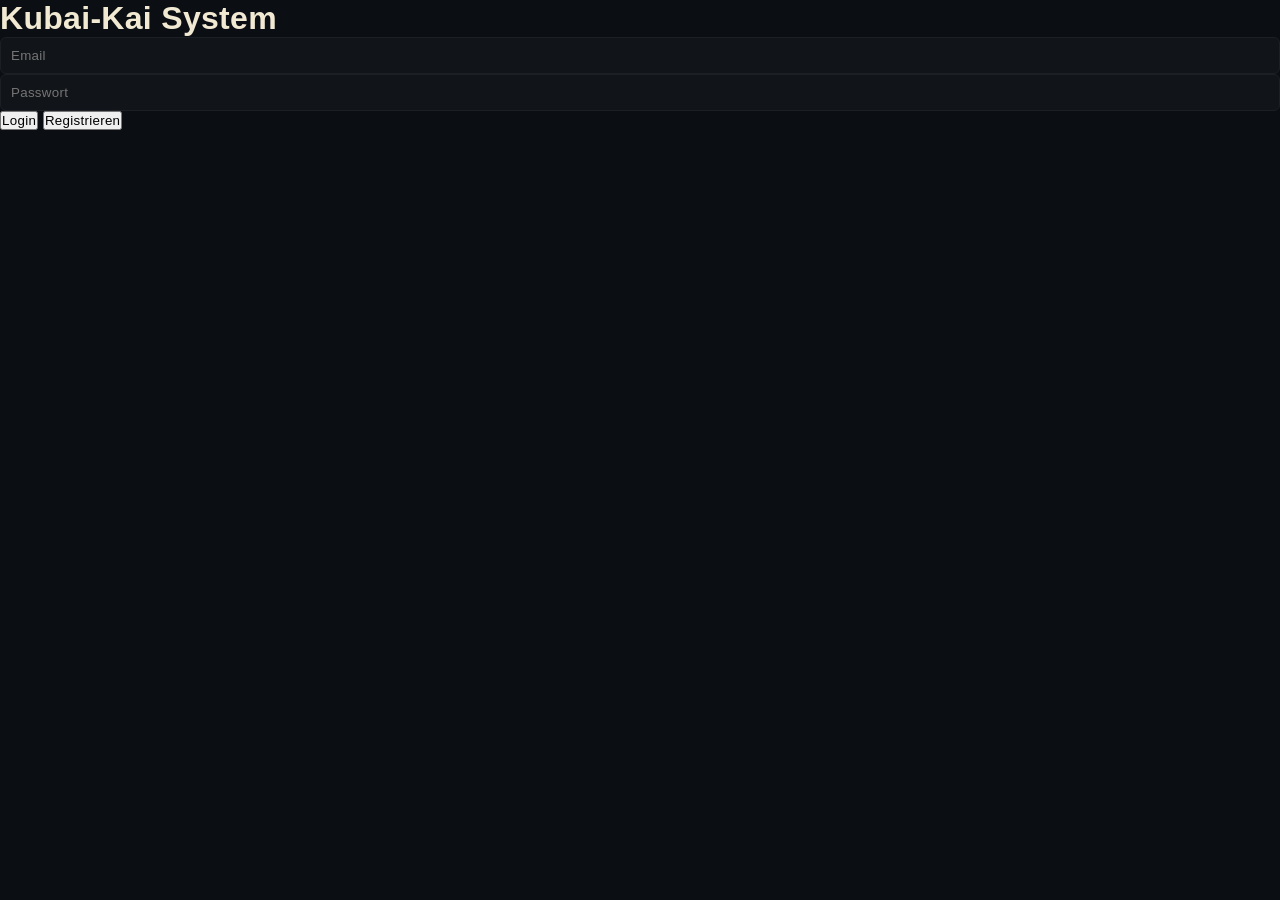
<file: index.html>
<!DOCTYPE html>
<html>
<head>
  <meta charset="UTF-8">
  <title>Kubai-Kai System</title>
</head>
<body>
  <p>Loading...</p>

  <script>
    window.location.href = "login.html";
  </script>
</body>
</html>
</file>
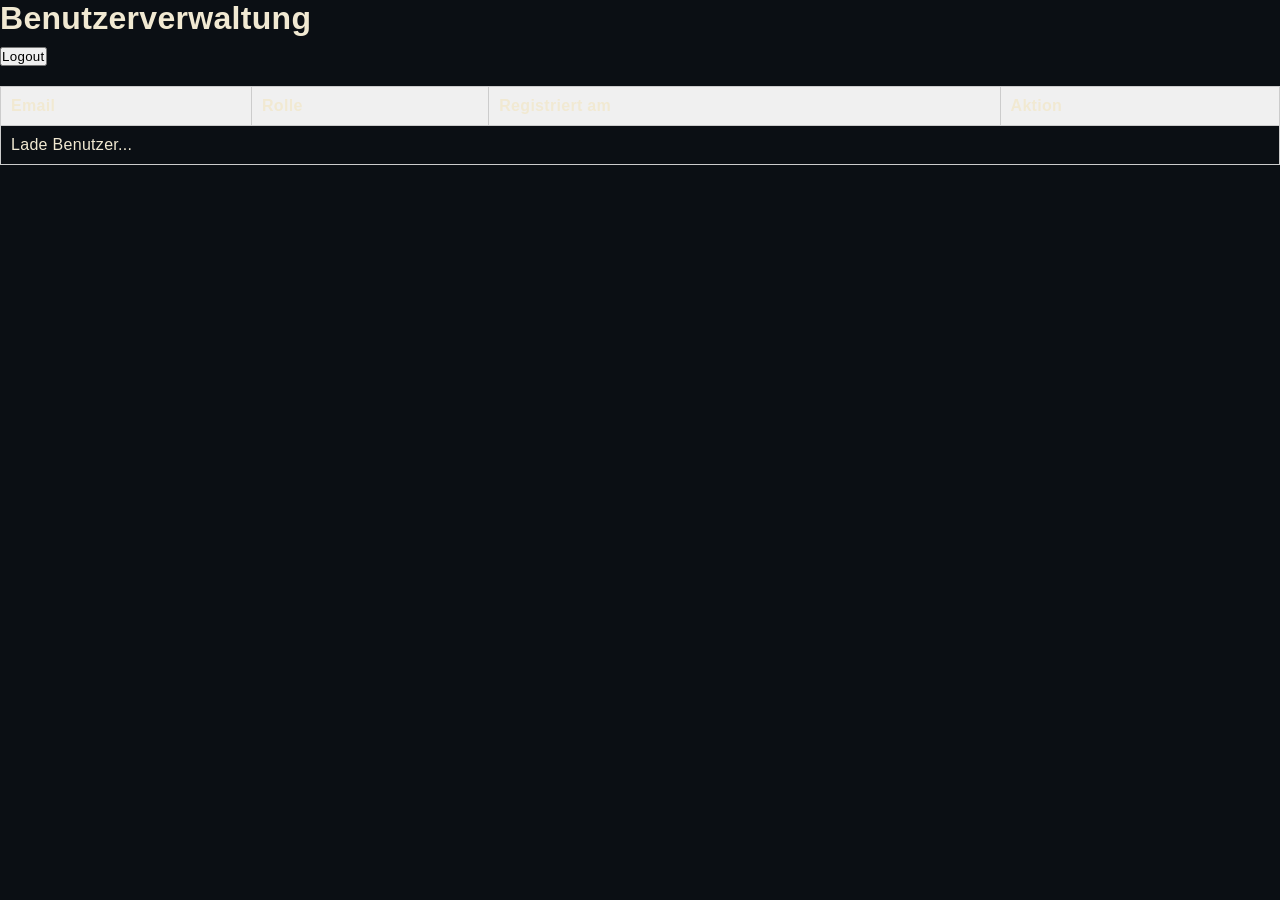
<file: admin.html>
<!DOCTYPE html>
<html>
<head>
  <meta charset="UTF-8">
  <title>Admin – Benutzerverwaltung</title>
  <link rel="stylesheet" href="assets/style.css">
  <style>
    table { width: 100%; border-collapse: collapse; margin-top: 20px; }
    th, td { padding: 10px; border: 1px solid #ccc; text-align: left; }
    th { background: #f0f0f0; }
    select { padding: 5px; }
    button.save { padding: 5px 12px; cursor: pointer; }
    #message { margin-top: 10px; color: green; }
  </style>
</head>
<body>

<h1>Benutzerverwaltung</h1>
<p id="message"></p>
<button id="logoutBtn">Logout</button>

<table>
  <thead>
    <tr>
      <th>Email</th>
      <th>Rolle</th>
      <th>Registriert am</th>
      <th>Aktion</th>
    </tr>
  </thead>
  <tbody id="userTable">
    <tr><td colspan="4">Lade Benutzer...</td></tr>
  </tbody>
</table>

<script type="module">
  import { supabase } from "./js/supabase.js";
  import { getAllUsers, updateUserRole, logout } from "./js/app.js";

  // Session prüfen
  const { data: { session } } = await supabase.auth.getSession();
  if (!session) {
    window.location.href = "login.html";
  }

  // Rolle direkt aus profiles laden
  const { data: profile } = await supabase
    .from('profiles')
    .select('role')
    .eq('id', session.user.id)
    .single();

  if (!profile || profile.role !== 'admin') {
    alert("Kein Zugriff – nur für Admins.");
    window.location.href = "dashboard.html";
  }

  // Logout
  document.getElementById("logoutBtn").addEventListener("click", logout);

  // Tabelle befüllen
  const users = await getAllUsers();
  const tbody = document.getElementById("userTable");
  tbody.innerHTML = "";

  users.forEach(u => {
    const tr = document.createElement("tr");
    tr.innerHTML = `
      <td>${u.email}</td>
      <td>
        <select data-id="${u.id}">
          <option value="user"      ${u.role === 'user'      ? 'selected' : ''}>User</option>
          <option value="moderator" ${u.role === 'moderator' ? 'selected' : ''}>Moderator</option>
          <option value="admin"     ${u.role === 'admin'     ? 'selected' : ''}>Admin</option>
        </select>
      </td>
      <td>${new Date(u.created_at).toLocaleDateString('de-DE')}</td>
      <td><button class="save" data-id="${u.id}">Speichern</button></td>
    `;
    tbody.appendChild(tr);
  });

  // Rolle speichern
  tbody.addEventListener("click", async (e) => {
    if (!e.target.classList.contains("save")) return;
    const userId = e.target.dataset.id;
    const select = tbody.querySelector(`select[data-id="${userId}"]`);
    const newRole = select.value;

    const ok = await updateUserRole(userId, newRole);
    document.getElementById("message").textContent = ok
      ? "✅ Rolle erfolgreich gespeichert!"
      : "❌ Fehler beim Speichern.";
  });
</script>

</body>
</html>
</file>
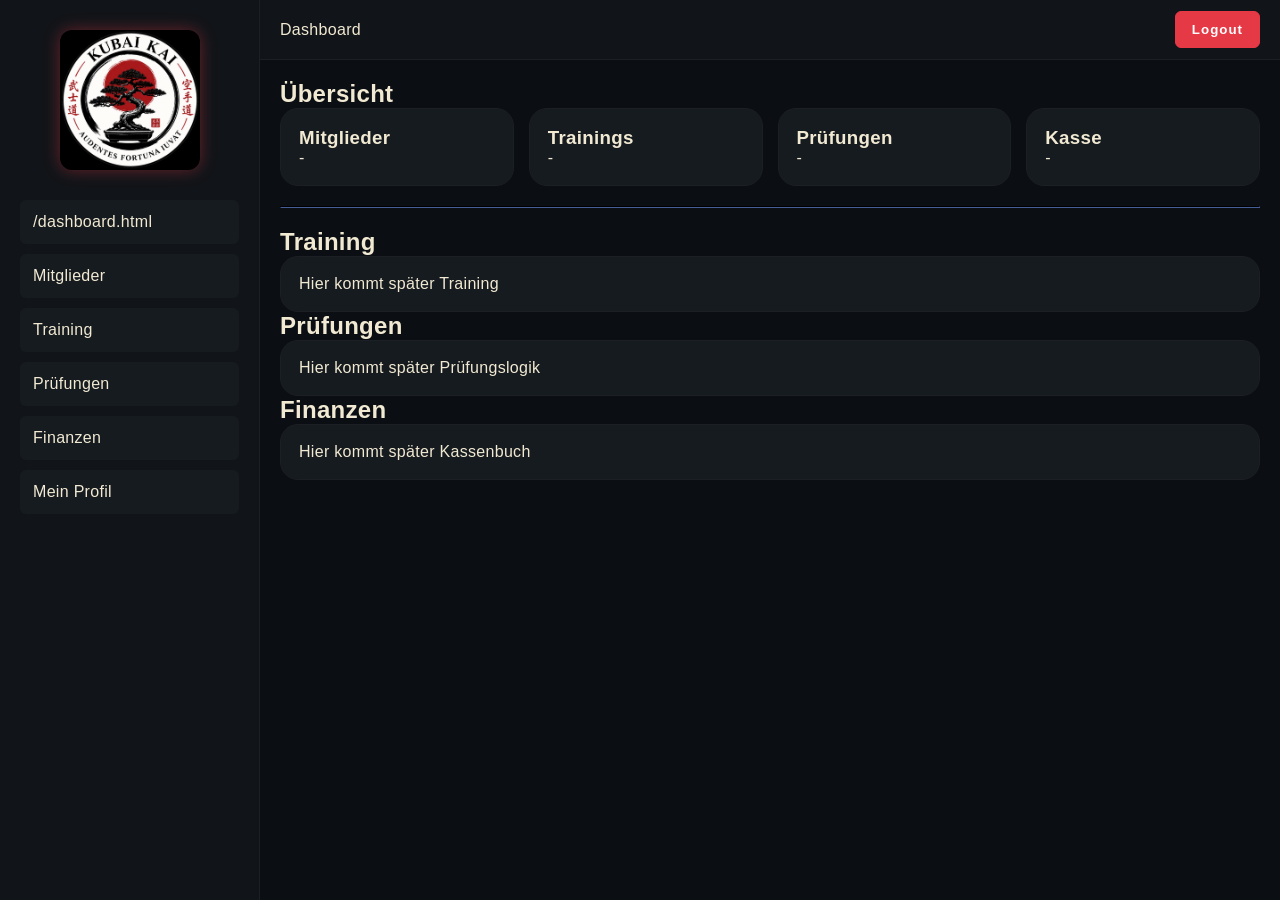
<file: dashboard.html>
<!DOCTYPE html>
<html lang="de">
<head>
  <meta charset="UTF-8">
  <title>Kubai-Kai System</title>
  <link rel="stylesheet" href="/assets/style.css">
</head>

<body>

<div class="app">

  <!-- SIDEBAR -->
  <aside class="sidebar">

<div class="logo">
  <img src="assets/logo.png" alt="Logo">
</div>

    <nav class="nav">
      <a href="#">/dashboard.html</a>
      <a href="/members.html">Mitglieder</a>
      <a href="/training.html">Training</a>
      <a href="/exams.html">Prüfungen</a>
      <a href="/finance.html">Finanzen</a>
      <a href="/profile.html">Mein Profil</a>
    </nav>

  </aside>

  <!-- MAIN -->
  <div class="main">

    <!-- TOPBAR -->
    <div class="topbar">
      <div>Dashboard</div>
      <button class="logout" id="logoutBtn">Logout</button>
    </div>

    <!-- CONTENT -->
    <div class="content">

      <!-- ================= DASHBOARD CARDS ================= -->
      <h2>Übersicht</h2>

      <div class="grid">

        <div class="card">
          <h3>Mitglieder</h3>
          <p id="memberCount">-</p>
        </div>

        <div class="card">
          <h3>Trainings</h3>
          <p id="trainingCount">-</p>
        </div>

        <div class="card">
          <h3>Prüfungen</h3>
          <p id="examCount">-</p>
        </div>

        <div class="card">
          <h3>Kasse</h3>
          <p id="financeSum">-</p>
        </div>

      </div>

      <hr style="margin:20px 0; border-color:#1f2a44;">

      </section>

      <!-- ================= TRAINING (PLATZHALTER) ================= -->
      <section id="training">
        <h2>Training</h2>
        <div class="card">Hier kommt später Training</div>
      </section>

      <!-- ================= PRÜFUNGEN ================= -->
      <section id="exams">
        <h2>Prüfungen</h2>
        <div class="card">Hier kommt später Prüfungslogik</div>
      </section>

      <!-- ================= FINANZEN ================= -->
      <section id="finance">
        <h2>Finanzen</h2>
        <div class="card">Hier kommt später Kassenbuch</div>
      </section>

    </div>

  </div>

</div>

<script type="module" src="/js/app.js"></script>

</body>
</html>
</file>
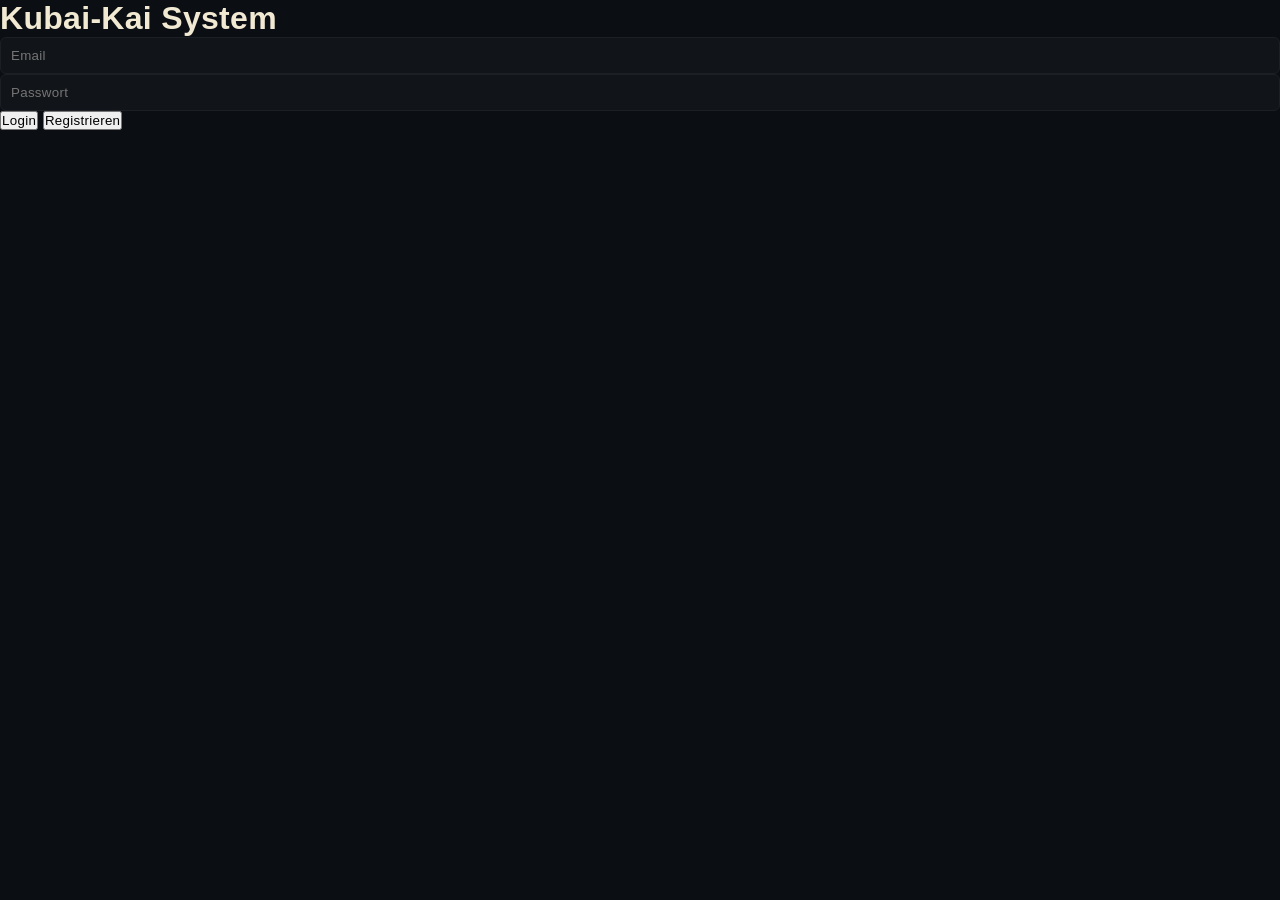
<file: login.html>
<!DOCTYPE html>
<html>
<head>
  <meta charset="UTF-8">
  <title>Login</title>
  <link rel="stylesheet" href="assets/style.css">
</head>

<body>

<h1>Kubai-Kai System</h1>

<input id="email" placeholder="Email">
<input id="password" type="password" placeholder="Passwort">

<button id="loginBtn">Login</button>
<button id="registerBtn">Registrieren</button>

<script type="module">
import { supabase } from "./js/supabase.js";

// LOGIN
document.getElementById("loginBtn").addEventListener("click", async () => {
  const email = document.getElementById("email").value;
  const password = document.getElementById("password").value;

  const { error } = await supabase.auth.signInWithPassword({
    email,
    password
  });

  if (error) {
    alert(error.message);
    return;
  }

  window.location.href = "dashboard.html";
});

// REGISTRIERUNG
document.getElementById("registerBtn").addEventListener("click", async () => {
  const email = document.getElementById("email").value;
  const password = document.getElementById("password").value;

  const { error } = await supabase.auth.signUp({
    email,
    password
  });

  if (error) {
    alert(error.message);
    return;
  }

  alert("Registrierung erfolgreich! Jetzt einloggen.");
});

</script>

</body>
</html>
</file>
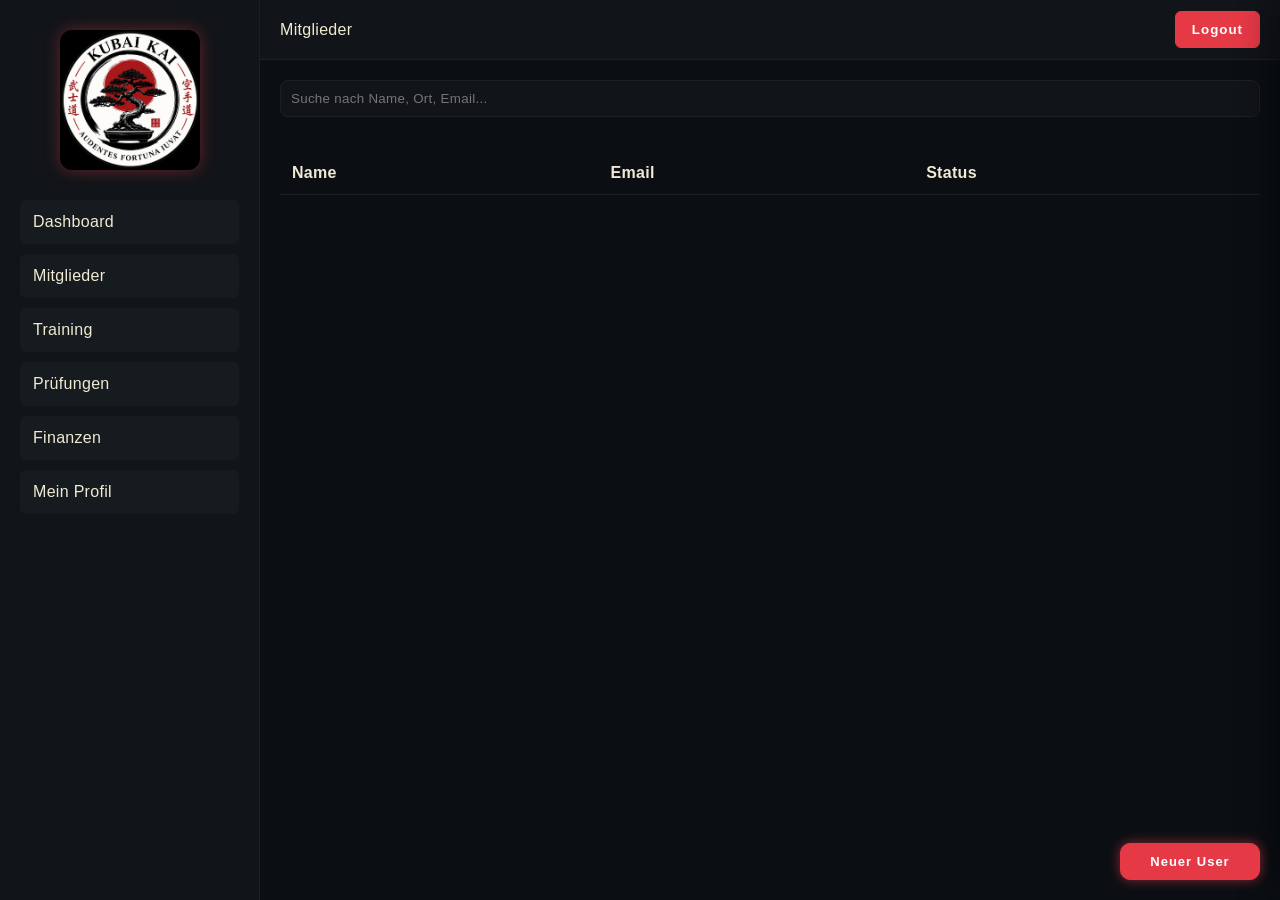
<file: members.html>
<!DOCTYPE html>
<html lang="de">
<head>
  <meta charset="UTF-8">
  <link rel="stylesheet" href="/assets/style.css">
  <title>Mitglieder</title>
</head>

<body>

<div class="app">

  <!-- SIDEBAR -->
  <aside class="sidebar">

    <div class="logo">
      <img src="/assets/logo.png">
    </div>

    <nav class="nav">
      <a href="/dashboard.html">Dashboard</a>
      <a href="/members.html">Mitglieder</a>
      <a href="#">Training</a>
      <a href="#">Prüfungen</a>
      <a href="#">Finanzen</a>
      <a href="/profile.html">Mein Profil</a>
    </nav>

  </aside>

  <!-- MAIN -->
  <div class="main">

    <!-- TOPBAR -->
    <div class="topbar">
      <div>Mitglieder</div>
      <button class="logout" id="logoutBtn">Logout</button>
    </div>
<button id="openWizardBtn" class="btn">Neuer User</button>
    <!-- CONTENT -->
    <div class="content">

      <!-- SEARCH -->
      <input 
        id="searchInput" 
        placeholder="Suche nach Name, Ort, Email..."
        style="margin-bottom:15px; padding:10px; width:100%; border-radius:8px;"
      >

      <!-- TABLE -->
      <table class="member-table">
        <thead>
          <tr>
            <th>Name</th>
            <th>Email</th>
            <th>Status</th>
          </tr>
        </thead>

        <tbody id="membersTable"></tbody>
      </table>

    </div>
  </div>
</div>

<!-- =========================
     DETAIL MODAL
========================= -->
<div class="modal" id="detailModal">

  <div class="modal-content large">

    <div style="display:flex; justify-content:space-between;">
      <h2 id="profileName">Mitglied</h2>
      <button id="closeModal">X</button>
    </div>

    <!-- VIEW -->
    <div id="viewMode">

      <div class="profile-grid">

        <div>
          <p><b>Email:</b></p>
          <p id="viewEmail"></p>
        </div>

        <div>
          <p><b>Status:</b></p>
          <p id="viewStatus"></p>
        </div>

        <div>
          <p><b>Telefon:</b></p>
          <p id="viewPhone"></p>
        </div>

        <div>
          <p><b>Adresse:</b></p>
          <p id="viewAddress"></p>
        </div>

        <div>
          <p><b>Dabei seit:</b></p>
          <p id="viewCreated"></p>
        </div>

      </div>

      <button class="btn" id="editBtn">Bearbeiten</button>

    </div>

    <!-- EDIT -->
    <div id="editMode" style="display:none;">

      <input id="editFirstName">
      <input id="editLastName">
      <input id="editEmail">
      <input id="editPhone">

      <input id="editStreet">
      <input id="editCity">
      <input id="editZip">

      <select id="editStatus">
        <option value="active">Aktiv</option>
        <option value="inactive">Inaktiv</option>
        <option value="trial">Probe</option>
      </select>

      <button class="btn" id="saveEdit">Speichern</button>
      <button class="btn" id="cancelEdit">Abbrechen</button>

    </div>

  </div>
</div>

<!-- =========================
     ADMIN WIZARD PANEL
========================= -->
<div id="adminWizardPanel" class="wizard-panel">

  <div class="wizard-header">
    <h2>Neuen User erstellen</h2>
    <button id="closeWizardBtn">✕</button>
  </div>

  <div class="wizard-body">

    <input id="wizEmail" placeholder="Email">
    <input id="wizPassword" placeholder="Passwort">

    <hr>

    <input id="wizFirstName" placeholder="Vorname">
    <input id="wizLastName" placeholder="Nachname">

    <input id="wizStreet" placeholder="Straße">
    <input id="wizCity" placeholder="Stadt">
    <input id="wizZip" placeholder="PLZ">
    <input id="wizPhone" placeholder="Telefon">

    <select id="wizRole">
      <option value="user">Mitglied</option>
      <option value="trainer">Trainer</option>
      <option value="admin">Admin</option>
    </select>

    <button class="btn" id="createWizardUserBtn">Erstellen</button>

  </div>

</div>
<!-- JS -->
<script type="module" src="/js/membersPage.js"></script>

</body>
</html>
</file>
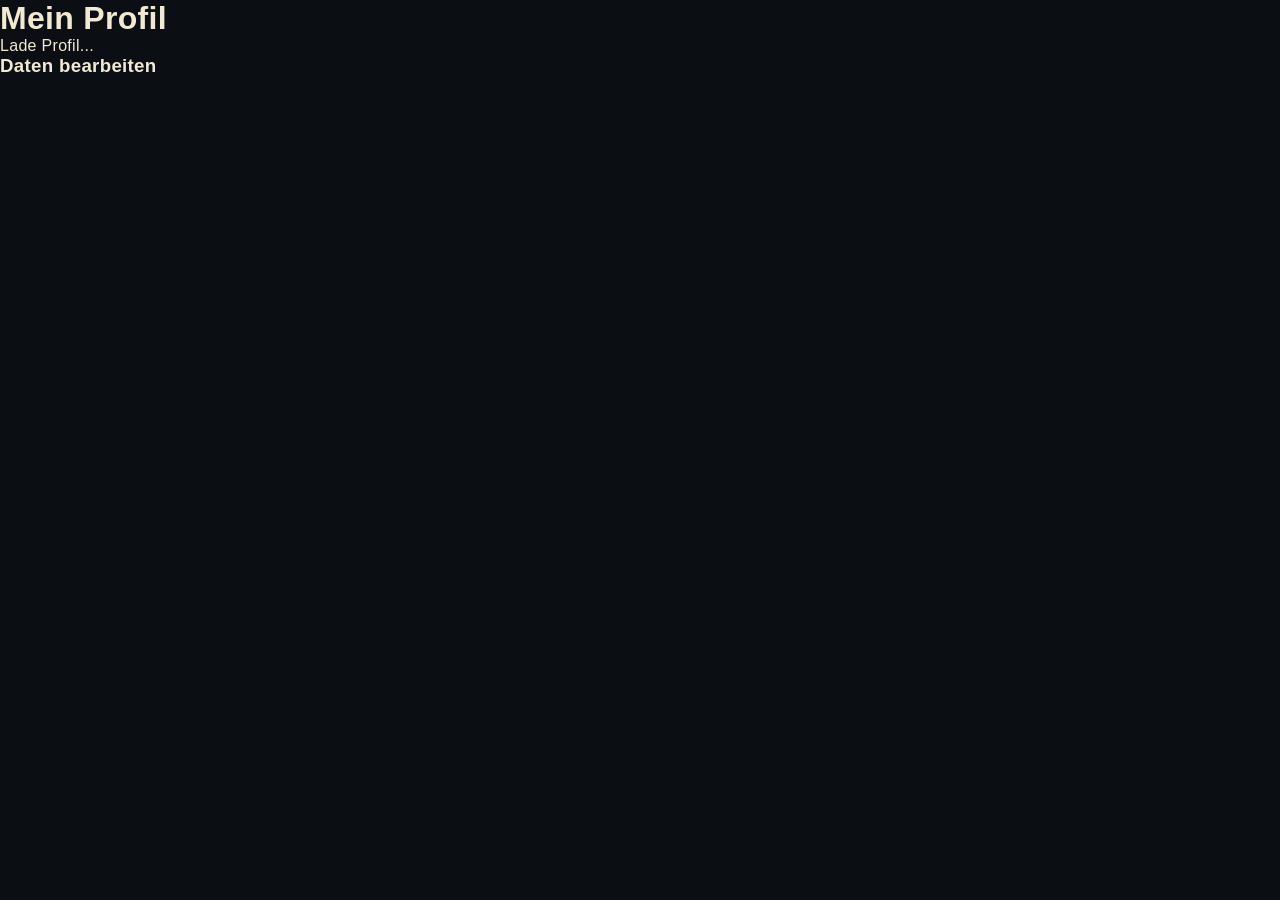
<file: profile.html>
<!DOCTYPE html>
<html lang="de">
<head>
  <meta charset="UTF-8">
  <title>Mein Profil - Kubai-Kai System</title>
  <link rel="stylesheet" href="/assets/style.css">
</head>

<body>

  <header>
    <h1>Mein Profil</h1>
  </header>

  <main>

    <div id="profileBox">
      Lade Profil...
    </div>

    <h3>Daten bearbeiten</h3>

    <div id="editForm" style="display:none;">
      <input id="first_name" placeholder="Vorname">
      <input id="last_name" placeholder="Nachname">
      <input id="phone" placeholder="Telefon">

      <button id="saveBtn">Speichern</button>
    </div>

  </main>

  <script type="module" src="/js/profile.js"></script>

</body>
</html>
</file>
<file: assets/style.css>
:root {
  --bg: #0b0f14;
  --panel: #111418;
  --panel2: #161b20;
  --text: #f1e9d2;
  --muted: #b8b2a3;
  --accent: #e63946; /* Samurai-Rot */
  --accent-glow: rgba(230, 57, 70, 0.6);
  --danger: #b00020;
  --radius: 18px;
  --radius-hard: 6px; /* Samurai-Kante */
  --transition: 0.25s ease;
}

* {
  margin: 0;
  padding: 0;
  box-sizing: border-box;
  font-family: "Inter", Arial, sans-serif;
  letter-spacing: 0.3px;
}

body {
  background: var(--bg);
  color: var(--text);
}

/* LAYOUT */
.app {
  display: flex;
  height: 100vh;
}

/* SIDEBAR */
.sidebar {
  width: 260px;
  background: var(--panel);
  padding: 20px;
  display: flex;
  flex-direction: column;
  gap: 20px;
  border-right: 1px solid #1c1f24;
}

.logo {
  font-size: 22px;
  font-weight: bold;
  color: var(--accent);
  letter-spacing: 2px;
  text-transform: uppercase;
}

/* NAVIGATION */
.nav a {
  display: block;
  color: var(--text);
  text-decoration: none;
  padding: 12px;
  border-radius: var(--radius-hard);
  margin-bottom: 10px;
  background: var(--panel2);
  transition: var(--transition);
  border: 1px solid transparent;
}

.nav a:hover {
  background: var(--accent);
  color: #fff;
  border-color: var(--accent);
  box-shadow: 0 0 12px var(--accent-glow);
}

/* MAIN */
.main {
  flex: 1;
  display: flex;
  flex-direction: column;
}

/* TOPBAR */
.topbar {
  height: 60px;
  background: var(--panel);
  display: flex;
  justify-content: space-between;
  align-items: center;
  padding: 0 20px;
  border-bottom: 1px solid #1c1f24;
}

/* SAMURAI BUTTON */
.logout,
.btn {
  background: var(--accent);
  border: none;
  padding: 10px 16px;
  color: white;
  border-radius: var(--radius-hard);
  cursor: pointer;
  transition: var(--transition);
  font-weight: bold;
  letter-spacing: 1px;
  border: 1px solid var(--accent);
}

.logout:hover,
.btn:hover {
  background: #ff4d5a;
  box-shadow: 0 0 14px var(--accent-glow);
  transform: translateY(-2px);
}

/* CONTENT */
.content {
  padding: 20px;
  overflow-y: auto;
}

/* CARDS */
.grid {
  display: grid;
  grid-template-columns: repeat(auto-fit, minmax(220px, 1fr));
  gap: 15px;
}

.card {
  background: var(--panel2);
  padding: 18px;
  border-radius: var(--radius);
  border: 1px solid #1c1f24;
  transition: var(--transition);
}

.card:hover {
  border-color: var(--accent);
  box-shadow: 0 0 10px var(--accent-glow);
}
.logo {
  display: flex;
  justify-content: center;
  align-items: center;
  padding: 10px 0;
}

.logo img {
  width: 140px;          /* Größe anpassen */
  height: auto;
  filter: drop-shadow(0 0 8px rgba(230, 57, 70, 0.4)); /* Samurai-Glow */
  border-radius: 12px;   /* leichte Rundung */
  transition: 0.25s ease;
}

.logo img:hover {
  transform: scale(1.05);
  filter: drop-shadow(0 0 14px rgba(230, 57, 70, 0.7));
}
input {
  width: 100%;
  padding: 10px;
  border-radius: var(--radius-hard);
  border: 1px solid #1c1f24;
  background: var(--panel);
  color: var(--text);
  transition: var(--transition);
}

input:focus {
  border-color: var(--accent);
  box-shadow: 0 0 8px var(--accent-glow);
  outline: none;
}
.member-table {
  width: 100%;
  border-collapse: collapse;
  margin-top: 20px;
}

.member-table th,
.member-table td {
  padding: 12px;
  border-bottom: 1px solid #1c1f24;
  text-align: left;
}

.member-table tr:hover {
  background: var(--panel2);
  cursor: pointer;
}

/* MODAL */
.modal {
  position: fixed;
  top: 0;
  left: 0;
  width: 100%;
  height: 100%;
  background: rgba(0,0,0,0.6);
  display: none;
  justify-content: center;
  align-items: center;
}

.modal-content {
  background: var(--panel);
  padding: 20px;
  border-radius: var(--radius);
  width: 320px;
  display: flex;
  flex-direction: column;
  gap: 10px;
}
.modal-content.large {
  width: 500px;
}

.profile-grid {
  display: grid;
  grid-template-columns: 1fr 1fr;
  gap: 15px;
  margin: 20px 0;
}

.profile-grid p {
  margin: 2px 0;
}
.status-badge {
  padding: 4px 10px;
  border-radius: 999px;
  font-size: 12px;
  font-weight: bold;
  text-transform: uppercase;
}

.status-active {
  background: rgba(0, 200, 100, 0.15);
  color: #00c864;
  border: 1px solid #00c864;
}

.status-inactive {
  background: rgba(180, 180, 180, 0.15);
  color: #aaa;
  border: 1px solid #aaa;
}

.status-trial {
  background: rgba(255, 200, 0, 0.15);
  color: #ffc400;
  border: 1px solid #ffc400;
}
.wizard-panel {
  position: fixed;
  right: -420px;
  top: 0;
  width: 420px;
  height: 100vh;
  background: var(--panel);
  border-left: 1px solid #1c1f24;
  box-shadow: -10px 0 30px rgba(0,0,0,0.4);
  transition: 0.3s ease;
  z-index: 999;
  display: flex;
  flex-direction: column;
}

.wizard-panel.open {
  right: 0;
}

.wizard-header {
  display: flex;
  justify-content: space-between;
  padding: 15px;
  border-bottom: 1px solid #1c1f24;
}

.wizard-body {
  padding: 15px;
  display: flex;
  flex-direction: column;
  gap: 10px;
}

.wizard-body input,
.wizard-body select {
  padding: 10px;
  border-radius: 8px;
  border: none;
  background: var(--panel2);
  color: var(--text);
}
#openWizardBtn {
  width: 140px;
  padding: 10px 14px;
  font-size: 13px;
  border-radius: 10px;

  position: fixed;
  bottom: 20px;
  right: 20px;

  background: var(--accent);
  color: white;

  box-shadow: 0 0 12px var(--accent-glow);

  z-index: 9999;
}
</file>
